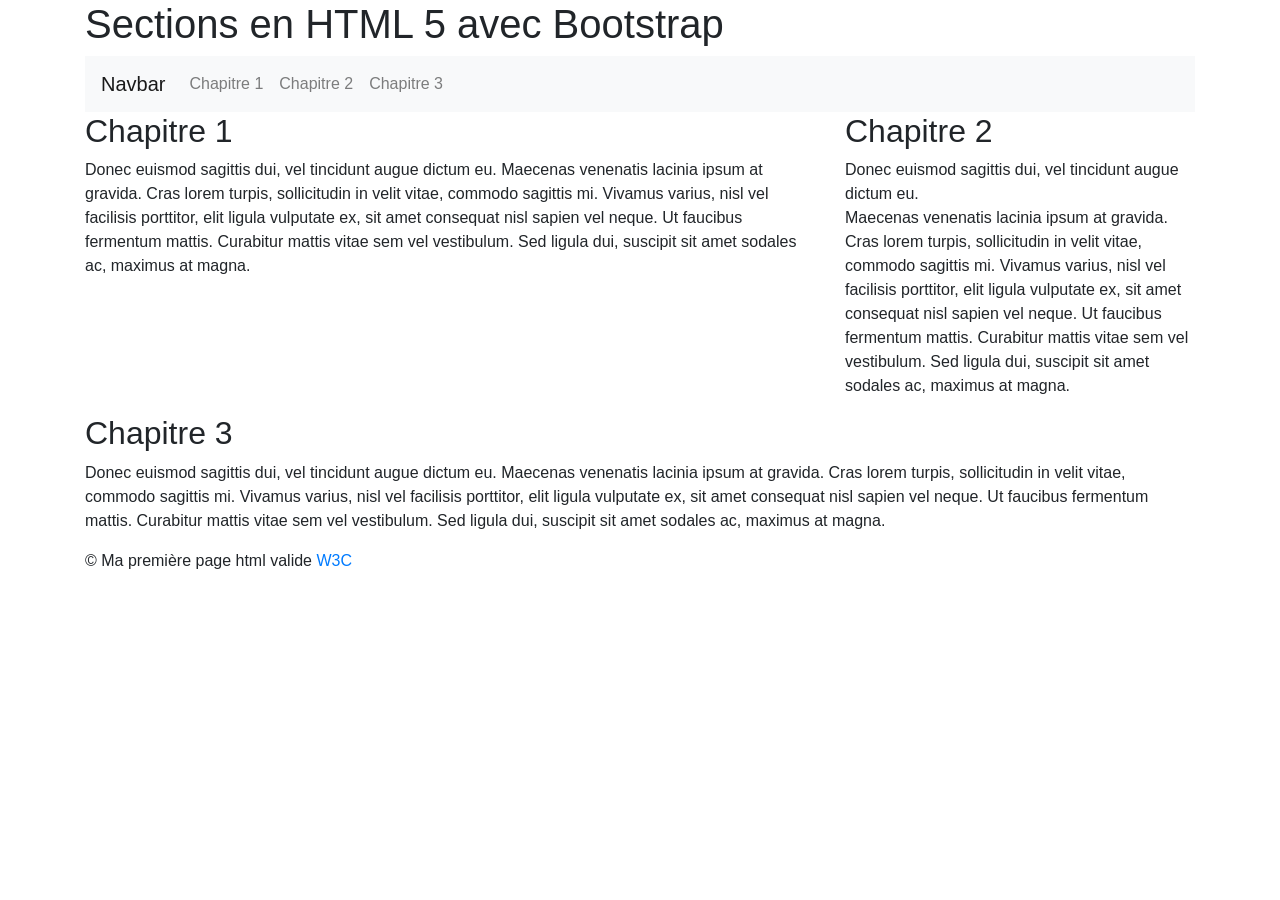
<file: HTML/bootstrap/index.html>
﻿<!DOCTYPE html>

<html lang="en" xmlns="http://www.w3.org/1999/xhtml">
<head>
    <meta charset="utf-8" />
    <meta name="viewport" content="width=device-width, initial-scale=1, shrink-to-fit=no" />
    <title>Avec Bootstrap c'est plus fun</title>
    <link rel="stylesheet" href="css/bootstrap.min.css" />
    
</head>
<body>
    <div class="container">
        <header>
            <h1>Sections en HTML 5 avec Bootstrap</h1>
        </header>
        <nav class="navbar navbar-expand-lg navbar-light bg-light">
            <a class="navbar-brand" href="#">Navbar</a>
            <button class="navbar-toggler" type="button" data-toggle="collapse" data-target="#navbarSupportedContent" aria-controls="navbarSupportedContent" aria-expanded="false" aria-label="Toggle navigation">
                <span class="navbar-toggler-icon"></span>
            </button>

            <div class="collapse navbar-collapse" id="navbarSupportedContent">
                <ul class="navbar-nav mr-auto">
                    <li class="nav-item">
                        <a class="nav-link" href="#">Chapitre 1</a>
                    </li>
                    <li class="nav-item">
                        <a class="nav-link" href="#">Chapitre 2</a>
                    </li>
                    <li class="nav-item">
                        <a class="nav-link" href="#">Chapitre 3</a>
                    </li>
                </ul>
            </div>
        </nav>
        <div class="row">
            <section class="col-lg-8 col-sm-12">
                <h2>Chapitre 1</h2>
                <p>Donec euismod sagittis dui, vel tincidunt augue dictum eu. Maecenas venenatis lacinia ipsum at gravida. Cras lorem turpis, sollicitudin in velit vitae, commodo sagittis mi. Vivamus varius, nisl vel facilisis porttitor, elit ligula vulputate ex, sit amet consequat nisl sapien vel neque. Ut faucibus fermentum mattis. Curabitur mattis vitae sem vel vestibulum. Sed ligula dui, suscipit sit amet sodales ac, maximus at magna.</p>
            </section>
            <section class="col-lg-4 col-sm-12">
                <h2>Chapitre 2</h2>
                <p>
                    Donec euismod sagittis dui, vel tincidunt augue dictum eu. <br />
                    Maecenas venenatis lacinia ipsum at gravida. Cras lorem turpis, sollicitudin in velit vitae, commodo sagittis mi. Vivamus varius, nisl vel facilisis porttitor, elit ligula vulputate ex, sit amet consequat nisl sapien vel neque. Ut faucibus fermentum mattis. Curabitur mattis vitae sem vel vestibulum. Sed ligula dui, suscipit sit amet sodales ac, maximus at magna.
                </p>
            </section>

        </div>
        <div class="row">
            <section class="col-12">
                <h2>Chapitre 3</h2>
                <p>Donec euismod sagittis dui, vel tincidunt augue dictum eu. Maecenas venenatis lacinia ipsum at gravida. Cras lorem turpis, sollicitudin in velit vitae, commodo sagittis mi. Vivamus varius, nisl vel facilisis porttitor, elit ligula vulputate ex, sit amet consequat nisl sapien vel neque. Ut faucibus fermentum mattis. Curabitur mattis vitae sem vel vestibulum. Sed ligula dui, suscipit sit amet sodales ac, maximus at magna.</p>
            </section>
        </div>
        <footer>
            <p>
                &copy; Ma première page html valide <a href="https://validator.w3.org">W3C</a>
            </p>
        </footer>
    </div>
</body>
</html>
</file>
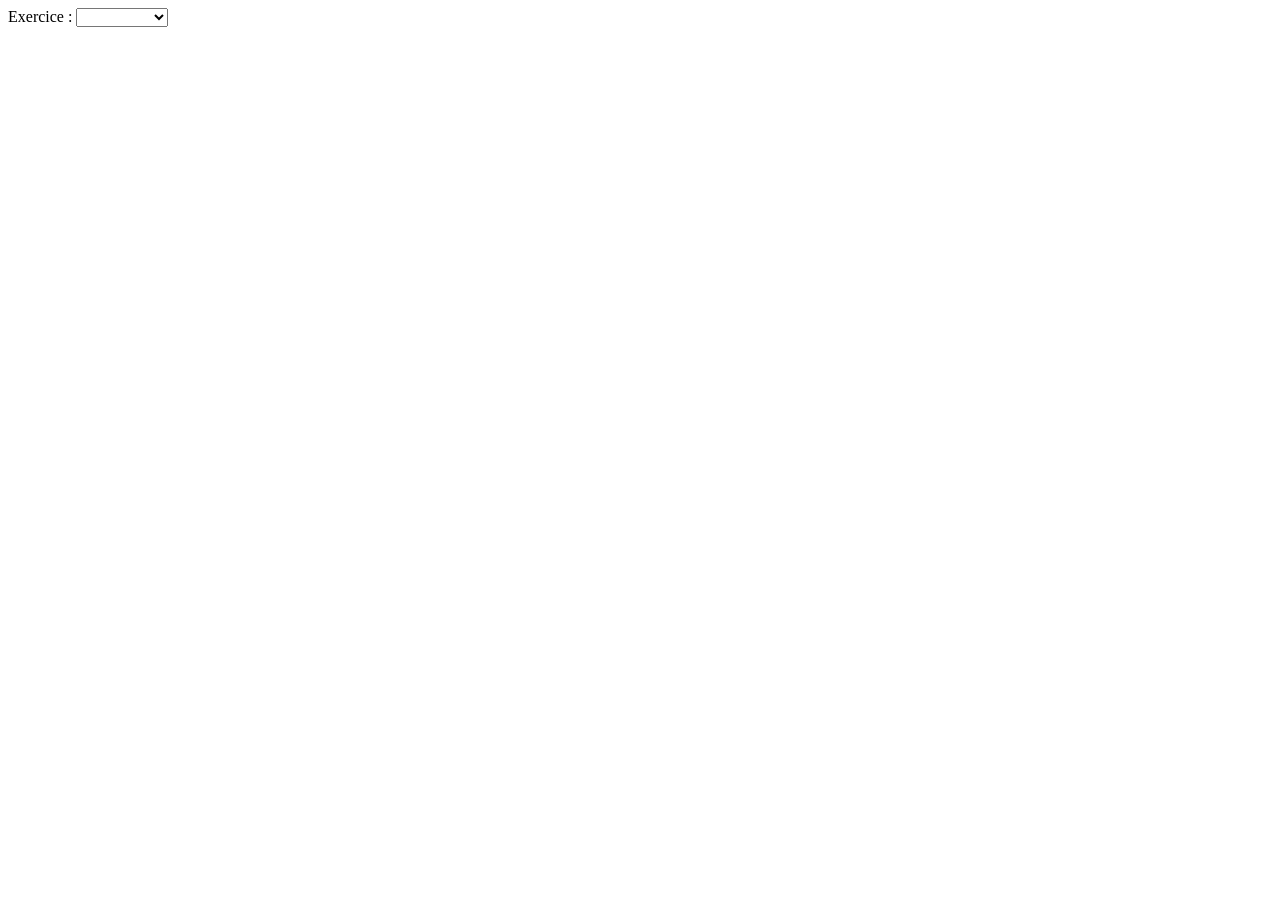
<file: JavaScript/boilerplate/index.html>
﻿<!DOCTYPE html>
<html lang="en">
<head>
    <meta charset="UTF-8">
    <title>Exercices JavaScript</title>
</head>
<body>

<form method="get">
    <label> Exercice :
        <select name="ex">
            <option value=""></option>
        </select>
    </label>
</form>

<script>
    var array = ['01', '02', '11', '12', '13', '14', '15', '21', '22', '23', '24', '31', '32', '33', '34', '41', '42',
        '43', '44', '45', '51', '52', '61', '62', '71', '72', '73', '81', '82', '83', '84', '85'];

    var select = document.querySelector('select');

    var QueryString = function () {
        var query_string = {};
        var query = window.location.search.substring(1);
        var vars = query.split("&");
        for (var i = 0; i < vars.length; i++) {
            var pair = vars[i].split("=");
            if (typeof query_string[pair[0]] === "undefined") {
                query_string[pair[0]] = decodeURIComponent(pair[1]);
            } else if (typeof query_string[pair[0]] === "string") {
                var arr = [query_string[pair[0]], decodeURIComponent(pair[1])];
                query_string[pair[0]] = arr;
            } else {
                query_string[pair[0]].push(decodeURIComponent(pair[1]));
            }
        }
        return query_string;
    }();

    for (var i = 0; i < array.length; i++) {
        select.insertAdjacentHTML('beforeend', '<option value="' + array[i] + '">Exercice ' + array[i] + '</option>');
    }

    if (QueryString.ex) {
        var script = document.createElement("script");
        script.type = 'text/javascript';
        script.src = 'ex' + QueryString.ex + '.js';
        document.body.appendChild(script);
    }

    select.onchange = function () {
        document.querySelector('form').submit();
    }
</script>

</body>
</html>
</file>
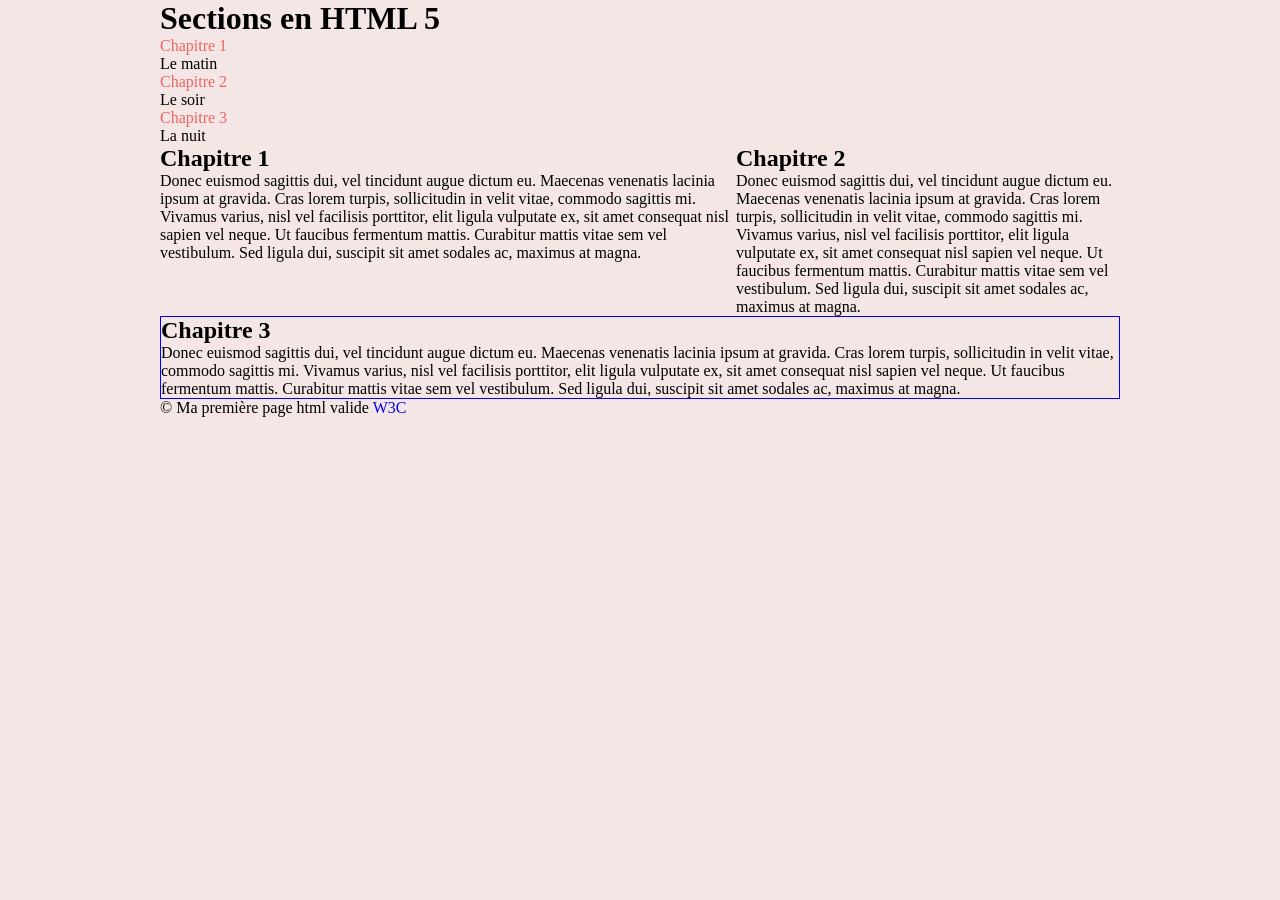
<file: HTML/sections.html>
﻿<!DOCTYPE html>

<html lang="en" xmlns="http://www.w3.org/1999/xhtml">
<head>
    <meta charset="utf-8" />
    <title>section en html</title>
    <link href="sections.css" rel="stylesheet" />
</head>
<body>
    <div id="principal">
        <header>
            <h1>Sections en HTML 5</h1>
        </header>
        <nav>
            <dl>
                <dt><a href="">Chapitre 1</a></dt>
                <dd>Le matin</dd>
            </dl>
            <dl>
                <dt><a href="">Chapitre 2</a></dt>
                <dd>Le soir</dd>
            </dl>
            <dl>
                <dt><a href="">Chapitre 3</a></dt>
                <dd>La nuit</dd>
            </dl>
        </nav>
        <section id="chap1">
            <h2>Chapitre 1</h2>
            <p>Donec euismod sagittis dui, vel tincidunt augue dictum eu. Maecenas venenatis lacinia ipsum at gravida. Cras lorem turpis, sollicitudin in velit vitae, commodo sagittis mi. Vivamus varius, nisl vel facilisis porttitor, elit ligula vulputate ex, sit amet consequat nisl sapien vel neque. Ut faucibus fermentum mattis. Curabitur mattis vitae sem vel vestibulum. Sed ligula dui, suscipit sit amet sodales ac, maximus at magna.</p>
        </section>
        <section id="chap2">
            <h2>Chapitre 2</h2>
            <p>
                Donec euismod sagittis dui, vel tincidunt augue dictum eu. <br />
                Maecenas venenatis lacinia ipsum at gravida. Cras lorem turpis, sollicitudin in velit vitae, commodo sagittis mi. Vivamus varius, nisl vel facilisis porttitor, elit ligula vulputate ex, sit amet consequat nisl sapien vel neque. Ut faucibus fermentum mattis. Curabitur mattis vitae sem vel vestibulum. Sed ligula dui, suscipit sit amet sodales ac, maximus at magna.
            </p>
        </section>
        <section id="chap3">
            <h2>Chapitre 3</h2>
            <p>Donec euismod sagittis dui, vel tincidunt augue dictum eu. Maecenas venenatis lacinia ipsum at gravida. Cras lorem turpis, sollicitudin in velit vitae, commodo sagittis mi. Vivamus varius, nisl vel facilisis porttitor, elit ligula vulputate ex, sit amet consequat nisl sapien vel neque. Ut faucibus fermentum mattis. Curabitur mattis vitae sem vel vestibulum. Sed ligula dui, suscipit sit amet sodales ac, maximus at magna.</p>
        </section>
        <footer>
            <p>
                &copy; Ma première page html valide <a href="https://validator.w3.org">W3C</a>
            </p>
        </footer>
    </div>
</body>
</html>
</file>
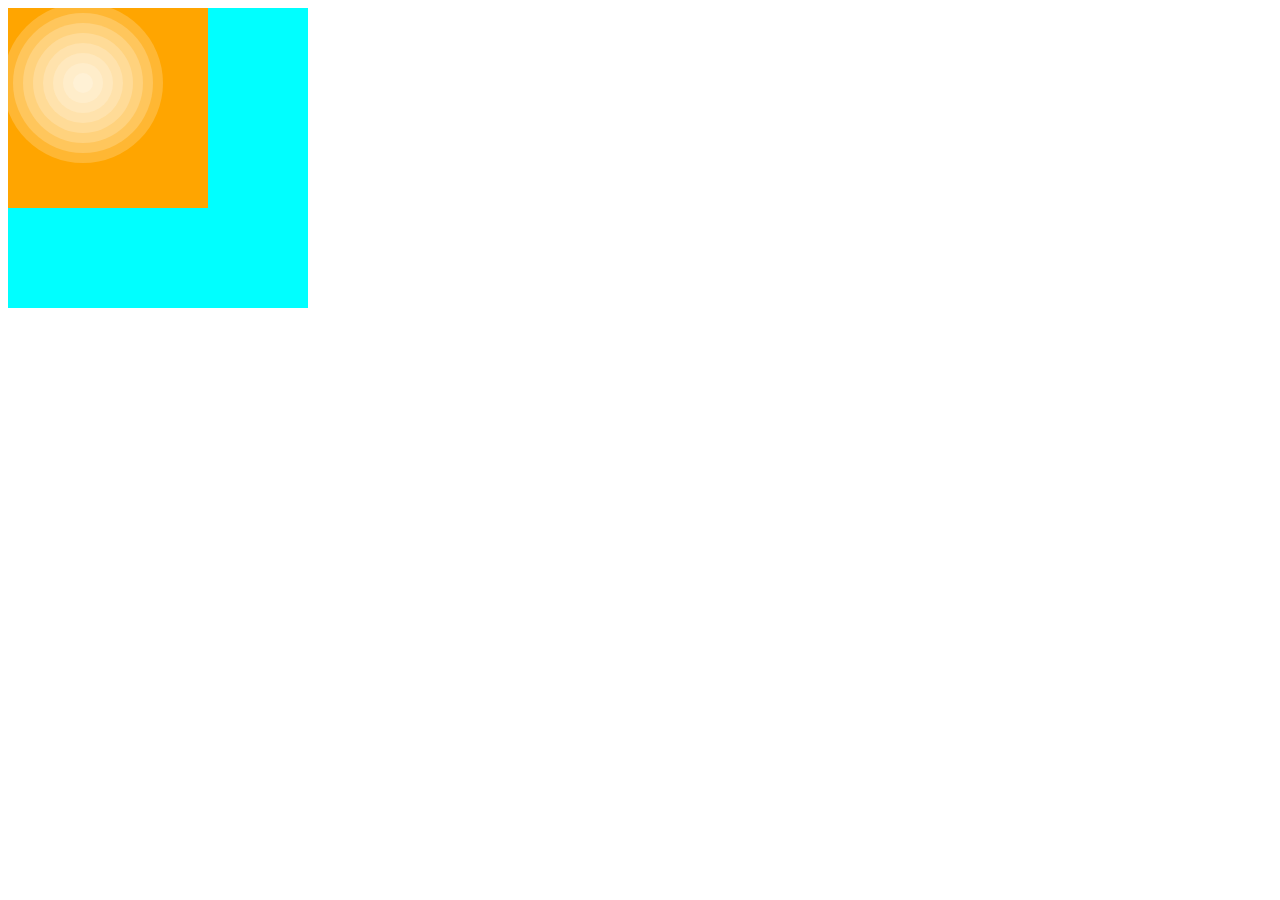
<file: JavaScript/formajax/ex14.html>
<!DOCTYPE html>
<html lang="en">
<head>
    <meta charset="UTF-8">
    <title>Title</title>
</head>
<body>

<canvas style="background-color: aqua;" width="300" height="300"></canvas>


<script>
    function dessiner(){
        let canvas = document.querySelector('canvas').getContext('2d');
        canvas.fillStyle = 'orange';
        canvas.fillRect(0, 0, 200, 200);

        canvas.fillStyle = '#FFF'
        canvas.globalAlpha = 0.2;
        for(let i=0; i< 8; i++){
            canvas.beginPath();
            canvas.arc(75, 75, 10 + 10 * i, 0, Math.PI * 2, true);
            canvas.fill();
        }
    }
    dessiner();
</script>
</body>
</html>
</file>
<file: HTML/sections.css>
﻿*{margin:0;padding:0;}

body
{
    background-color:#f5e6e6;
}

#principal{
    width: 960px;
    margin: 0 auto 0 auto;
}



a {
    text-decoration: none;
}

a:hover{
    text-decoration: underline;
}

nav a{
    color:#ee6464;
}

#chap1 {
    /*border: solid red 1px;*/
    width: 60%;
    float: left;
}

#chap2 {
    /*border: solid green 1px;*/
    width: 40%;
    float: left;
}

#chap3 {
    clear:both;
    border: solid blue 1px;
}
</file>
